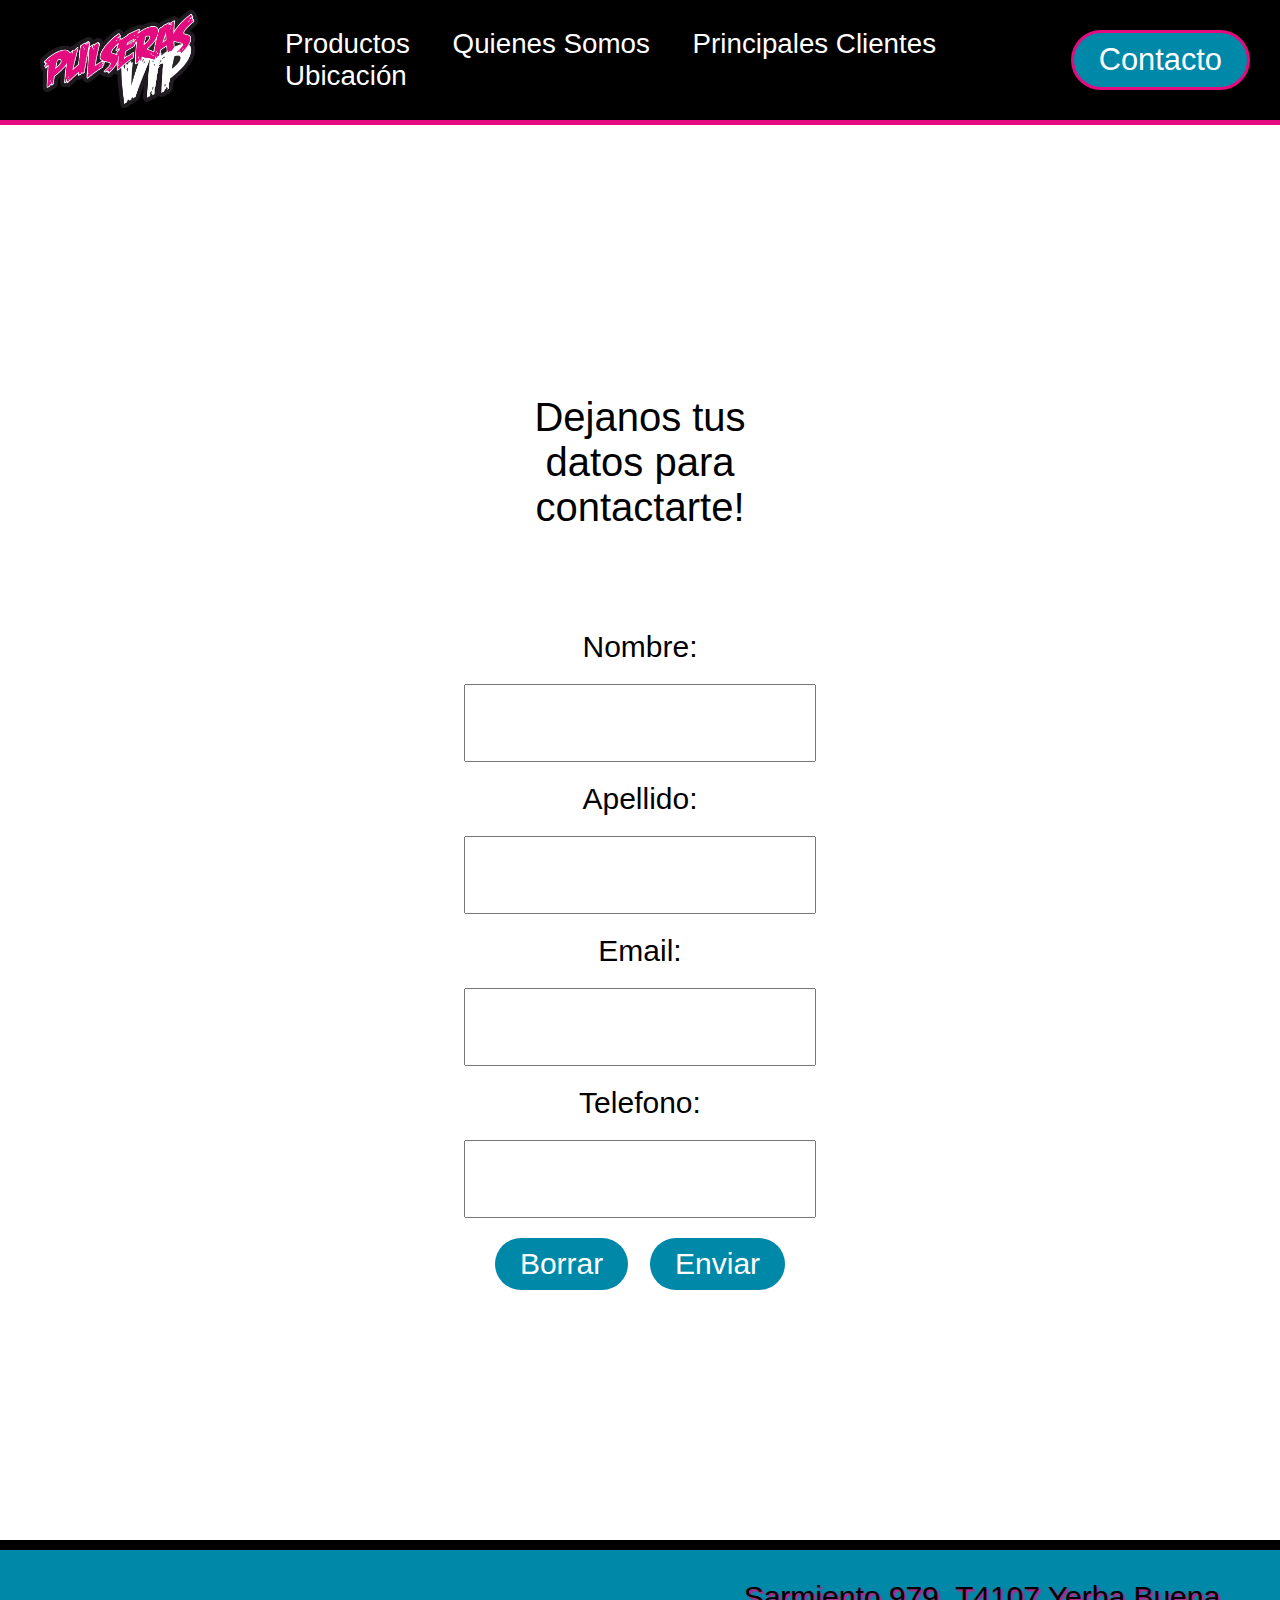
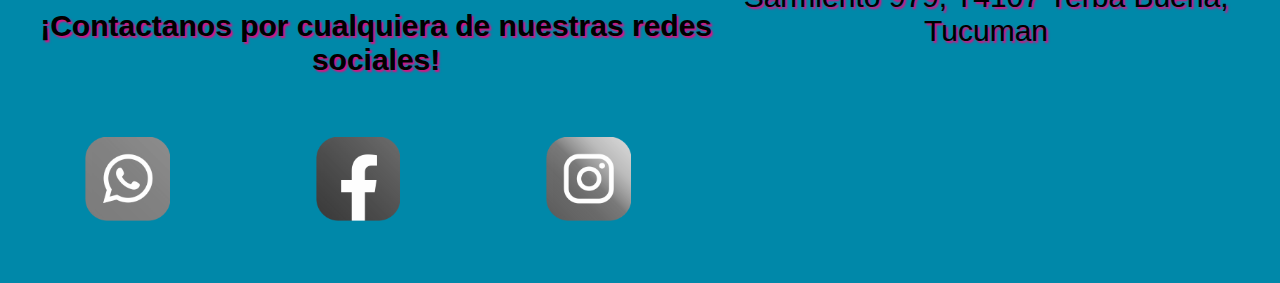
<file: pages/contacto.html>
<!DOCTYPE html>
<html lang="en">

<head>
    <meta charset="UTF-8">
    <meta http-equiv="X-UA-Compatible" content="IE=edge">
    <meta name="viewport" content="width=device-width, initial-scale=1.0">
    <title>Pulseras Vip</title>
    <link rel="icon" type="image/x-icon" href="images/favicon.png">
    <link rel="stylesheet" href="../style.css">
    <link href="http://fonts.cdnfonts.com/css/mister-twisted" rel="stylesheet">
</head>

<body>
    <header>
        <nav>
            <div class="container_navbar">
                <div class="container_logo_pulseras">
                    <a href="../index.html"><img src="../images/logo_pulseras.png" alt="logo_pulseras"></a>
                </div>
                <div class="container_links_navbar">
                    <ul>
                        <li><a href="../pages/productos.html">Productos</a></li>
                        <li><a href="../pages/quienes-somos.html">Quienes Somos</a></li>
                        <li><a href="../pages/principales-clientes.html">Principales Clientes</a>
                        </li>
                        <li><a href="#ubicacion">Ubicación</a></li>
                    </ul>
                </div>
                <div class="container_boton_contacto">
                    <a href="../pages/contacto.html"><button id="pagina_contacto_activa">Contacto</button></a>
                </div>
            </div>
        </nav>
    </header>

    <main>
        <div class="container_formulario">
            <form action="/contacto.php" autocomplete="on" method="post">
                <label for="nombre">
                    <p>Dejanos tus datos para contactarte!</p>
                </label>
                <label for="nombre">Nombre:</label>
                <input class="formato_input" type="text" id="nombre" name="nombre" required>
                <label for="apellido">Apellido:</label>
                <input class="formato_input" type="text" id="apellido" name="apellido" required>
                <label for="email">Email:</label>
                <input class="formato_input" type="email" id="email" name="email" autocomplete="on" required>
                <label for="telefono">Telefono:</label>
                <input class="formato_input" type="number" name="telefono" id="telefono" required>
                <div class="container_botones_formulario">
                    <button type="reset">Borrar</button>
                    <button type="submit">Enviar</button>
                </div>
            </form>
        </div>
    </main>

    <footer>
        <div class="contactanos">
            <div>
                <h2>¡Contactanos por cualquiera de nuestras redes sociales!</h2>
            </div>
            <div class="logos_footer">
                <a href="https://api.whatsapp.com/send?phone=54000000000&text=Hola,%20quer%C3%ADa%20pedir%20un%20presupuesto!"
                    target="_blank"><img src="../images/whatsapp_logo.png" alt="whatsapp_logo"></a>
                <a href="https://www.facebook.com/pulserasvip" target="_blank"><img src="../images/facebook_logo.png"
                        alt="facebook_logo"></a>
                <a href="https://www.instagram.com/pulserasviparg/" target="_blank"><img src="../images/instagram_logo.png"
                        alt="instagram_logo"></a>
            </div>
        </div>

        <div class="ubicacion">
            <a
                href="https://www.google.com/maps?ll=-26.818889,-65.281911&z=15&t=m&hl=es&gl=AR&mapclient=embed&cid=662107746655782558">
                <p>Sarmiento 979, T4107 Yerba Buena, Tucuman</p>
            </a>
            <iframe id="ubicacion"
                src="https://www.google.com/maps/embed?pb=!1m18!1m12!1m3!1d3560.6621522868995!2d-65.28409978434517!3d-26.818884095758094!2m3!1f0!2f0!3f0!3m2!1i1024!2i768!4f13.1!3m3!1m2!1s0x94225cd462ac90d1%3A0x930477cd273c69e!2sPulseras%20Vip!5e0!3m2!1ses!2sar!4v1664160511788!5m2!1ses!2sar"
                width="400" height="200" style="border:0;" allowfullscreen="" loading="lazy"
                referrerpolicy="no-referrer-when-downgrade"></iframe>
        </div>
    </footer>
</body>

</html>
</file>
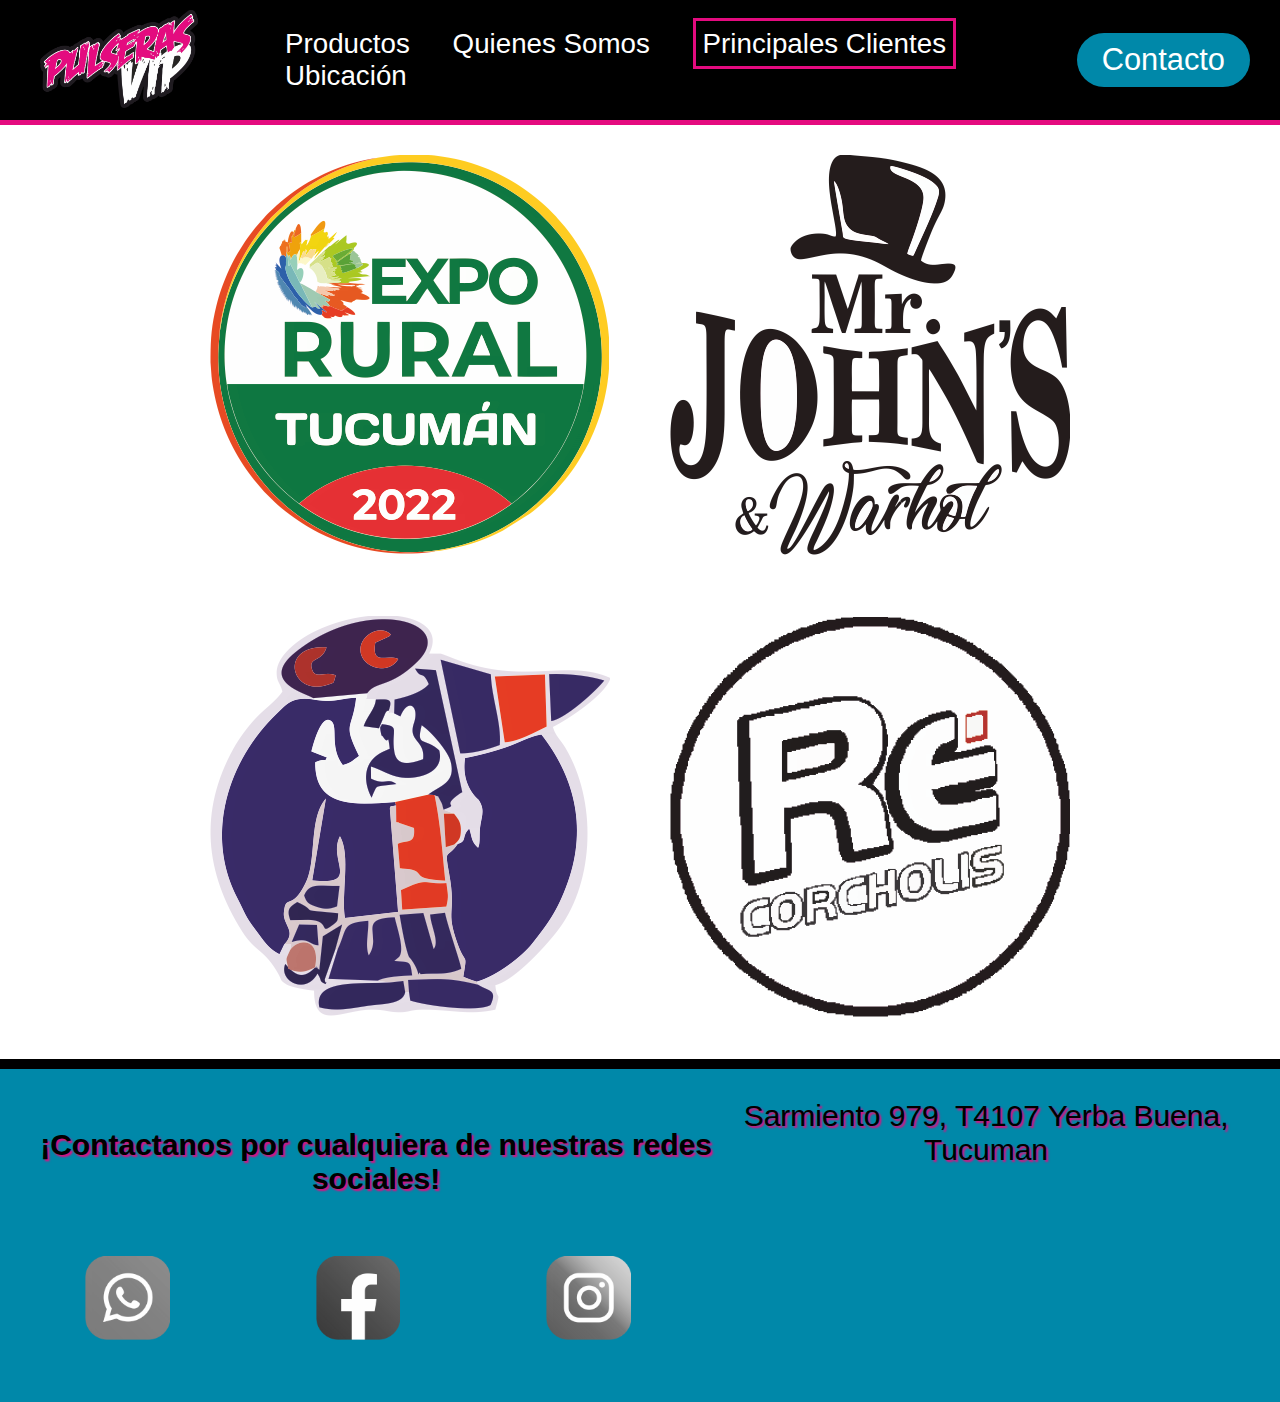
<file: pages/principales-clientes.html>
<!DOCTYPE html>
<html lang="en">

<head>
    <meta charset="UTF-8">
    <meta http-equiv="X-UA-Compatible" content="IE=edge">
    <meta name="viewport" content="width=device-width, initial-scale=1.0">
    <title>Pulseras Vip</title>
    <link rel="icon" type="image/x-icon" href="images/favicon.png">
    <link rel="stylesheet" href="../style.css">    
    <link href="http://fonts.cdnfonts.com/css/mister-twisted" rel="stylesheet">
</head>

<body>
    <header>
        <nav>
            <div class="container_navbar">
                <div class="container_logo_pulseras">
                    <a href="../index.html"><img src="../images/logo_pulseras.png" alt="logo_pulseras"></a>
                </div>
                <div class="container_links_navbar">
                    <ul>
                        <li><a href="../pages/productos.html">Productos</a></li>
                        <li><a href="../pages/quienes-somos.html">Quienes Somos</a></li>
                        <li><a id="pagina_actual" href="../pages/principales-clientes.html">Principales Clientes</a>
                        </li>
                        <li><a href="#ubicacion">Ubicación</a></li>
                    </ul>
                </div>
                <div class="container_boton_contacto">
                    <a href="../pages/contacto.html"><button>Contacto</button></a>
                </div>
            </div>
        </nav>
    </header>

    <main>
        <div class="container_principal_principales_clientes">
            <div class="container_hijo_principales_clientes">
                <a href="https://www.srt.org.ar/" target="_blank"><img src="../images/logo_expo_tucuman.png"
                        alt="logo_expo_tucuman"></a>
                <a href="https://cctucuman.ar/" target="_blank"><img src="../images/logo_ccc.png" alt="logo_ccc"></a>
            </div>
            <div class="container_hijo_principales_clientes">
                <a href="https://www.facebook.com/mrjohnswarhol/" target="_blank"><img src="../images/logo_mr_jhon.png"
                        alt="logo_mr_jhon"></a>
                <a href="https://www.instagram.com/recorcholis_tuc/?hl=es" target="_blank"><img
                        src="../images/logo_recorcholis.png" alt="logo_recorcholis"></a>
            </div>
        </div>
    </main>


    <footer>
        <div class="contactanos">
            <div>
                <h2>¡Contactanos por cualquiera de nuestras redes sociales!</h2>
            </div>
            <div class="logos_footer">
                <a href="https://api.whatsapp.com/send?phone=54000000000&text=Hola,%20quer%C3%ADa%20pedir%20un%20presupuesto!"
                    target="_blank"><img src="../images/whatsapp_logo.png" alt="whatsapp_logo"></a>
                <a href="https://www.facebook.com/pulserasvip" target="_blank"><img src="../images/facebook_logo.png"
                        alt="facebook_logo"></a>
                <a href="https://www.instagram.com/pulserasviparg/" target="_blank"><img src="../images/instagram_logo.png"
                        alt="instagram_logo"></a>
            </div>
        </div>

        <div class="ubicacion">
            <a
                href="https://www.google.com/maps?ll=-26.818889,-65.281911&z=15&t=m&hl=es&gl=AR&mapclient=embed&cid=662107746655782558">
                <p>Sarmiento 979, T4107 Yerba Buena, Tucuman</p>
            </a>
            <iframe id="ubicacion"
                src="https://www.google.com/maps/embed?pb=!1m18!1m12!1m3!1d3560.6621522868995!2d-65.28409978434517!3d-26.818884095758094!2m3!1f0!2f0!3f0!3m2!1i1024!2i768!4f13.1!3m3!1m2!1s0x94225cd462ac90d1%3A0x930477cd273c69e!2sPulseras%20Vip!5e0!3m2!1ses!2sar!4v1664160511788!5m2!1ses!2sar"
                width="400" height="200" style="border:0;" allowfullscreen="" loading="lazy"
                referrerpolicy="no-referrer-when-downgrade"></iframe>
        </div>
    </footer>
</body>
</file>
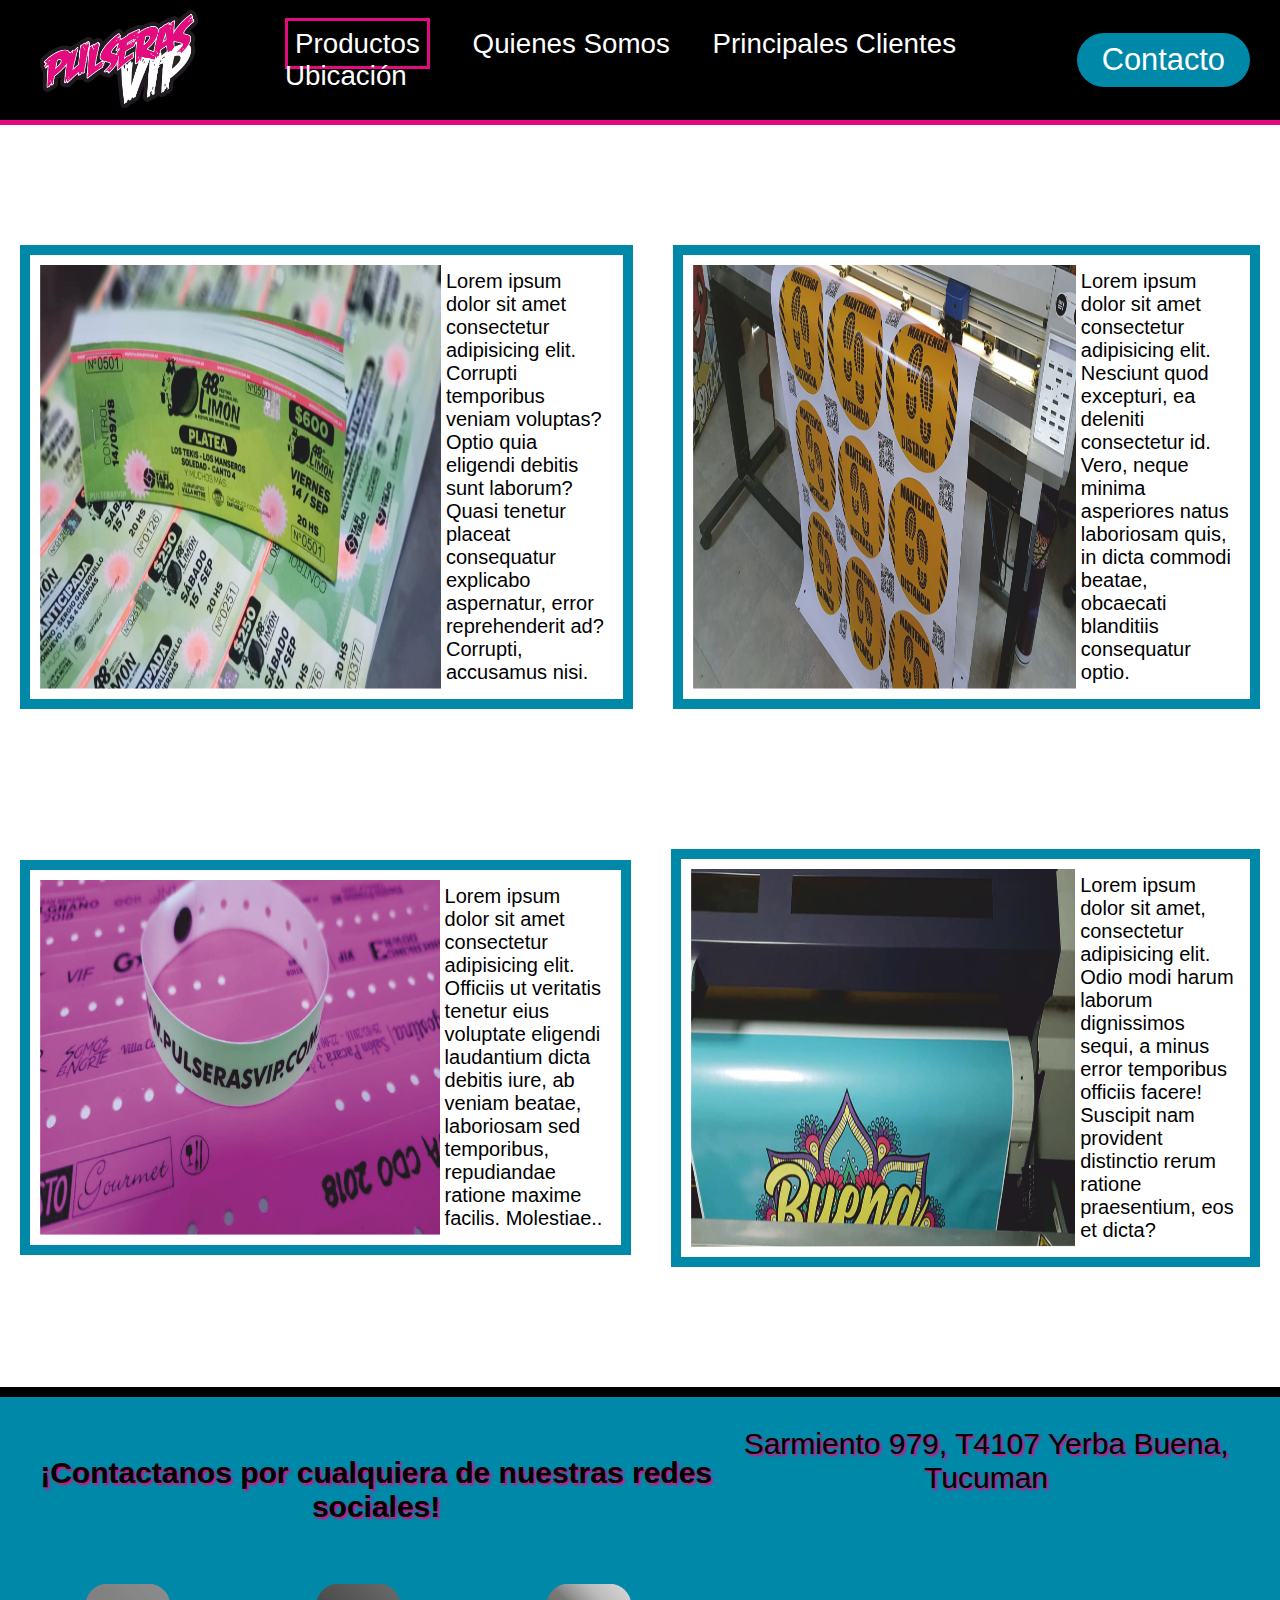
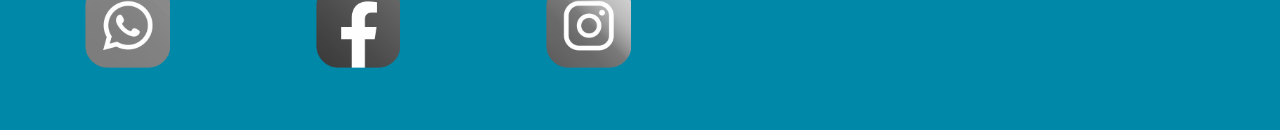
<file: pages/productos.html>
<!DOCTYPE html>
<html lang="en">

<head>
    <meta charset="UTF-8">
    <meta http-equiv="X-UA-Compatible" content="IE=edge">
    <meta name="viewport" content="width=device-width, initial-scale=1.0">
    <title>Pulseras Vip</title>
    <link rel="icon" type="image/x-icon" href="images/favicon.png">
    <link rel="stylesheet" href="../style.css">    
    <link href="http://fonts.cdnfonts.com/css/mister-twisted" rel="stylesheet">
</head>

<body>
    <header>
        <nav>
            <div class="container_navbar">
                <div class="container_logo_pulseras">
                    <a href="../index.html"><img src="../images/logo_pulseras.png" alt="logo_pulseras"></a>
                </div>
                <div class="container_links_navbar">
                    <ul>
                        <li><a id="pagina_actual" href="../pages/productos.html">Productos</a></li>
                        <li><a href="../pages/quienes-somos.html">Quienes Somos</a></li>
                        <li><a href="../pages/principales-clientes.html">Principales Clientes</a>
                        </li>
                        <li><a href="#ubicacion">Ubicación</a></li>
                    </ul>
                </div>
                <div class="container_boton_contacto">
                    <a href="../pages/contacto.html"><button>Contacto</button></a>
                </div>
            </div>
        </nav>
    </header>

    <main>
        <div class="container_productos">
            <div class="container_tarjetas">
                <div>
                    <img src="../images/entradas.png">
                    <p>Lorem ipsum dolor sit amet consectetur adipisicing elit. Corrupti temporibus veniam voluptas?
                        Optio quia eligendi debitis sunt laborum? Quasi tenetur placeat consequatur explicabo
                        aspernatur, error reprehenderit ad? Corrupti, accusamus nisi.</p>
                </div>
                <div>
                    <img src="../images/pegatinas.png">
                    <p>Lorem ipsum dolor sit amet consectetur adipisicing elit. Nesciunt quod excepturi, ea deleniti
                        consectetur id. Vero, neque minima asperiores natus laboriosam quis, in dicta commodi beatae,
                        obcaecati blanditiis consequatur optio.</p>
                </div>
            </div>
            <div class="container_tarjetas">
                <div>
                    <img src="../images/pulseras.png">
                    <p>Lorem ipsum dolor sit amet consectetur adipisicing elit. Officiis ut veritatis tenetur eius
                        voluptate eligendi laudantium dicta debitis iure, ab veniam beatae, laboriosam sed temporibus,
                        repudiandae ratione maxime facilis. Molestiae..</p>
                </div>
                <div>
                    <img src="../images/vinilo.png">
                    <p>Lorem ipsum dolor sit amet, consectetur adipisicing elit. Odio modi harum laborum dignissimos
                        sequi, a minus error temporibus officiis facere! Suscipit nam provident distinctio rerum ratione
                        praesentium, eos et dicta?</p>
                </div>
            </div>
        </div>
    </main>

    <footer>
        <div class="contactanos">
            <div>
                <h2>¡Contactanos por cualquiera de nuestras redes sociales!</h2>
            </div>
            <div class="logos_footer">
                <a href="https://api.whatsapp.com/send?phone=54000000000&text=Hola,%20quer%C3%ADa%20pedir%20un%20presupuesto!"
                    target="_blank"><img src="../images/whatsapp_logo.png" alt="whatsapp_logo"></a>
                <a href="https://www.facebook.com/pulserasvip" target="_blank"><img src="../images/facebook_logo.png"
                        alt="facebook_logo"></a>
                <a href="https://www.instagram.com/pulserasviparg/" target="_blank"><img src="../images/instagram_logo.png"
                        alt="instagram_logo"></a>
            </div>
        </div>

        <div class="ubicacion">
            <a
                href="https://www.google.com/maps?ll=-26.818889,-65.281911&z=15&t=m&hl=es&gl=AR&mapclient=embed&cid=662107746655782558">
                <p>Sarmiento 979, T4107 Yerba Buena, Tucuman</p>
            </a>
            <iframe id="ubicacion"
                src="https://www.google.com/maps/embed?pb=!1m18!1m12!1m3!1d3560.6621522868995!2d-65.28409978434517!3d-26.818884095758094!2m3!1f0!2f0!3f0!3m2!1i1024!2i768!4f13.1!3m3!1m2!1s0x94225cd462ac90d1%3A0x930477cd273c69e!2sPulseras%20Vip!5e0!3m2!1ses!2sar!4v1664160511788!5m2!1ses!2sar"
                width="400" height="200" style="border:0;" allowfullscreen="" loading="lazy"
                referrerpolicy="no-referrer-when-downgrade"></iframe>
        </div>
    </footer>
</body>
</file>
<file: style.css>
* {
  margin: 0;
  padding: 0;
  box-sizing: border-box;
}

html {
  font-size: 62.5%;
  font-family: "Mister Twisted", sans-serif;
  height: 100%;
}

/* INICIO HEADER */

header {
  position: sticky;
  top: 0;
  z-index: 1;
}

.container_navbar {
  display: grid;
  grid-template-columns: 1fr 3fr 1fr;
  grid-template-rows: 1fr;
  gap: 0.5rem 0.5rem;
  grid-auto-flow: row;
  justify-items: center;
  align-items: stretch;
  grid-template-areas: "container_logo_pulseras links_navbar boton_contacto";
  background-color: black;
  padding: 1rem 1rem 1rem 1rem;
  border-bottom: solid #e40b7f 0.5rem;
}

.container_logo_pulseras {
  justify-self: start;
  align-self: center;
  grid-area: container_logo_pulseras;
  margin-left: 3rem;
}

.container_logo_pulseras a img {
  max-width: calc(6vw + 6vh + 3vmin);
  cursor: pointer;
  transition-duration: 0.5s;
}

.container_logo_pulseras a img:hover {
  -webkit-filter: drop-shadow(1px 1px 0 #0088a9)
    drop-shadow(-1px -1px 2px #0088a9);
  filter: drop-shadow(1px 1px 2px #0088a9) drop-shadow(-1px -1px 2px #0088a9);
  transform: rotate(15deg);
  -webkit-transform: rotate(15deg);
  -moz-transform: rotate(15deg);
  transition-duration: 0.5s;
}

.container_links_navbar {
  justify-self: center;
  align-self: center;
  grid-area: links_navbar;
}

.container_links_navbar li {
  display: inline-block;
  padding: 0rem 2rem;
}

.container_links_navbar li a {
  text-decoration: none;
  font-size: calc(0.9vw + 0.9vh + 0.9vmin);
  color: #ffffff;
  transition: 0.5s;
}

.container_links_navbar li a:hover {
  text-decoration: underline #e40b7f;
  letter-spacing: 0.2rem;
  transition: 0.5s;
}

.container_boton_contacto {
  justify-self: end;
  align-self: center;
  grid-area: boton_contacto;
  margin-right: 2rem;
}

.container_boton_contacto a button {
  padding: 9px 25px;
  color: #ffffff;
  font-family: "Mister Twisted", sans-serif;
  background-color: #0088a9;
  border: none;
  border-radius: 50px;
  cursor: pointer;
  font-weight: 500;
  font-size: calc(1vw + 1vh + 1vmin);
  transition: 0.5s;
}

.container_boton_contacto a button:hover {
  background-color: #e40b7f;
  text-decoration: underline;
  letter-spacing: 0.2rem;
  transition: 0.5s;
}

#pagina_actual {
  padding: 0.7rem;
  border: solid #e40b7f;
  text-decoration: none;
}

#pagina_actual:hover {
  text-decoration: none;
}

#pagina_contacto_activa {
  border: solid #e40b7f;
}

/* FIN HEADER */

/* INICIO FOOTER */

footer {
  background-color: #0088a9;
  display: flex;
  justify-content: space-between;
  margin-top: 1rem;
  padding: 3rem 3rem 3rem 3rem;
  border-top: solid #000000 1rem;
}

.contactanos {
  display: flex;
  flex-direction: column;
  justify-content: space-around;
}

.contactanos h2 {
  text-align: center;
  font-size: 3rem;
  color: #000000;
  text-shadow: 2px 2px 2px #e40b7f;
}

.logos_footer {
  display: flex;
  flex-direction: row;
  justify-content: space-around;
}

.logos_footer img {
  width: 70%;
  filter: grayscale(100);
  transition: 0.5s;
}

.logos_footer img:hover {
  filter: grayscale(0);
  transition: 0.5s;
}

.ubicacion {
  display: flex;
  flex-wrap: nowrap;
  justify-content: center;
  align-items: center;
  align-content: center;
  flex-direction: column;
}

.ubicacion a {
  text-align: center;
  font-size: 3rem;
  margin-bottom: 0.5rem;
  text-decoration: none;
  color: #000000;
  text-shadow: 2px 2px 2px #e40b7f;
}

.ubicacion a:hover {
  text-decoration: underline;
}

/* FIN FOOTER */

/* INICIO BODY .HTML */

.container {
  display: flex;
  justify-content: center;
  width: 100%;
  background-color: #0088a9;
  border-bottom: solid #e40b7f;
}

.video_principal {
  max-width: 100%;
  margin-top: 2rem;
  margin-bottom: 2rem;
  border-top: 2rem;
  border-bottom: 2rem;
  border: solid 1rem #000000;
  border-radius: 0.5rem;
  transform: scale(0.8);
  transition-duration: 0.5s;
}

.video_principal:hover {
  transform: scale(0.95);
  transition-duration: 0.5s;
  border: solid 1rem #ffffff;
}

.texto_principal {
  display: flex;
  flex-direction: column;
  flex-wrap: nowrap;
  justify-content: center;
  align-content: center;
  align-items: center;
  font-size: 2.5rem;
  margin-left: 15rem;
  margin-right: 15rem;
  margin-top: 15rem;
  margin-bottom: 15rem;
}

.texto_principal h1 {
  padding: 2rem;
  margin-bottom: 5rem;
  font-size: 7rem;
  background-color: #e40b7f;
  color: #ffffff;
  letter-spacing: 10px;
  text-shadow: 0px 0px 8px #0088a9;
}

.texto_principal p {
  padding: 2rem;
  font-size: 5rem;
}

.fotos_principal {
  display: flex;
  flex-direction: row;
  flex-wrap: nowrap;
  justify-content: center;
  align-items: center;
  align-content: center;
  margin-top: 10rem;
  margin-bottom: 15rem;
}

.fotos_principal img {
  width: 40%;
  margin: 2rem;
  border-radius: 1rem;
  border: solid 0.2rem #000000;
  transition: 0.5s;
}

/* FIN BODY .HTML */

/* INICIO CONTACTO.HTML */

.container_formulario {
  display: flex;
  flex-direction: row;
  flex-wrap: nowrap;
  justify-content: center;
  align-content: center;
  align-items: center;
  margin: 20rem;
}

form {
  width: 40%;
  text-align: center;
  display: inline-block;
  margin: 3rem;
}

form label,
form input,
form p {
  font-size: 3rem;
  width: 100%;
  display: block;
  padding: 2rem;
}

form p {
  margin-bottom: 4rem;
  font-size: 4rem;
}

form label:hover,
form p:hover {
  text-decoration: underline solid #e40b7f;
}

.formato_input {
  font-size: 3rem;
  font-family: "Mister Twisted", sans-serif;
  color: #e40b7f;
}

.container_botones_formulario {
  display: flex;
  flex-direction: row;
  flex-wrap: nowrap;
  justify-content: space-around;
  align-content: center;
  align-items: center;
  padding: 2rem;
}

div button {
  padding: 9px 25px;
  color: #ffffff;
  background-color: #0088a9;
  border: none;
  border-radius: 50px;
  cursor: pointer;
  font-family: "VTCBadDrip", sans-serif;
  font-weight: 500;
  font-size: 3rem;
}

div button:hover {
  background-color: #e40b7f;
  text-decoration: underline;
}

/* FIN CONTACTO.HTML */

/* INICIO PRODUCTOS.HTML */

.container_tarjetas {
  display: flex;
  flex-direction: row;
  flex-wrap: nowrap;
  justify-content: space-around;
  align-content: center;
  align-items: center;
  margin-top: 10rem;
  margin-bottom: 10rem;
}

.container_tarjetas div {
  margin: 2rem;
  padding: 1rem;
  display: flex;
  border: solid #0088a9 1rem;
}

.container_tarjetas img {
  width: 70%;
}

.container_tarjetas p {
  display: inline;
  margin: 0.5rem;
  font-size: 2rem;
}

/* FIN PRODUCTOS.HTML */

/*INICIO QUIENES-SOMOS.HTML */

.container_quienes_somos {
  display: flex;
  flex-direction: column;
  flex-wrap: nowrap;
  justify-content: center;
  align-content: center;
  align-items: center;
}

.container_quienes_somos img {
  width: 50%;
  margin-top: 15rem;
  margin-bottom: 5rem;
}

.container_quienes_somos p {
  width: 60%;
  font-size: 3rem;
  margin-bottom: 10rem;
}

/* FIN QUIENES-SOMOS.HTML */

/* INICIO PRINCIPALES-CLIENTES.HTML */

.container_principal_principales_clientes {
  display: flex;
  flex-direction: row;
  flex-wrap: nowrap;
  justify-content: center;
  align-content: stretch;
  align-items: center;
}

.container_hijo_principales_clientes {
  display: flex;
  flex-direction: column;
  flex-wrap: nowrap;
  justify-content: center;
  align-content: stretch;
  align-items: flex-start;
}

.container_hijo_principales_clientes img {
  margin: 3rem;
  transition: 0.5s;
}

.container_hijo_principales_clientes img:hover {
  scale: 1.1;
  transition: 0.5s;
}
</file>
